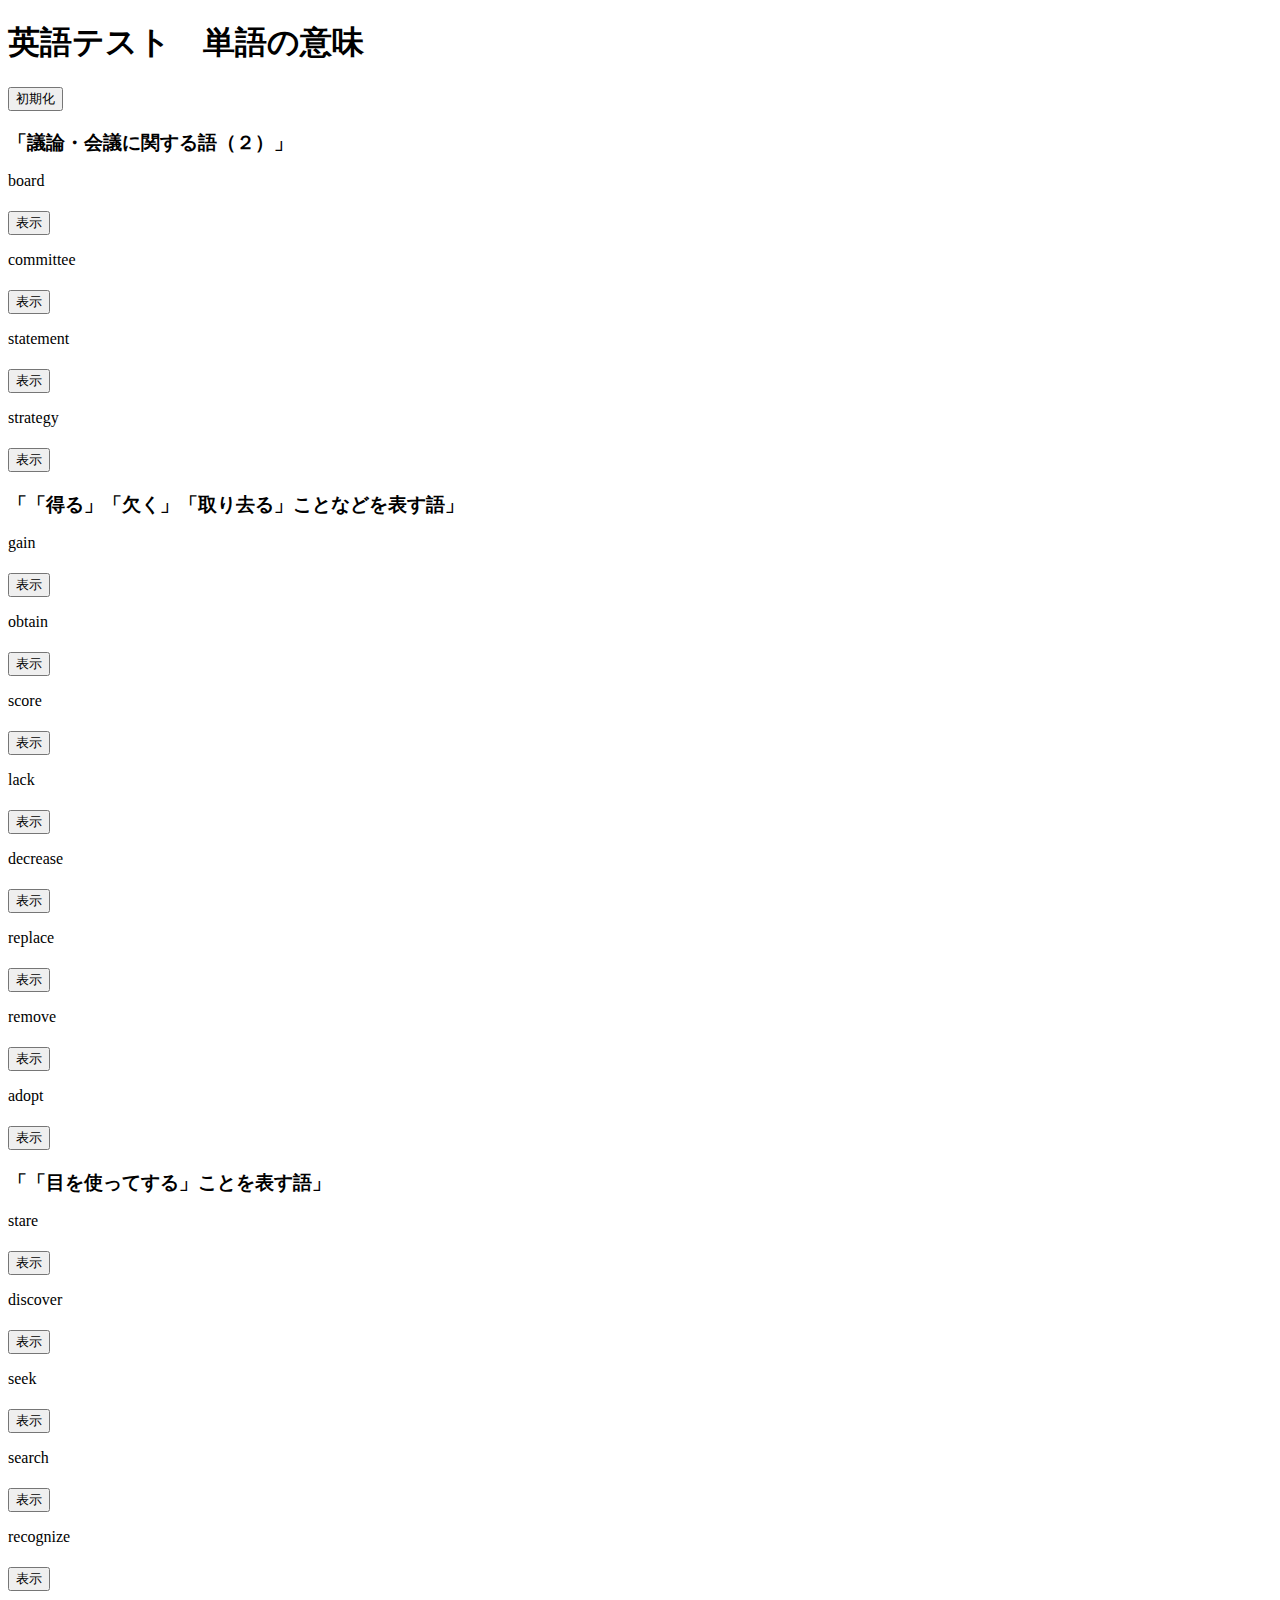
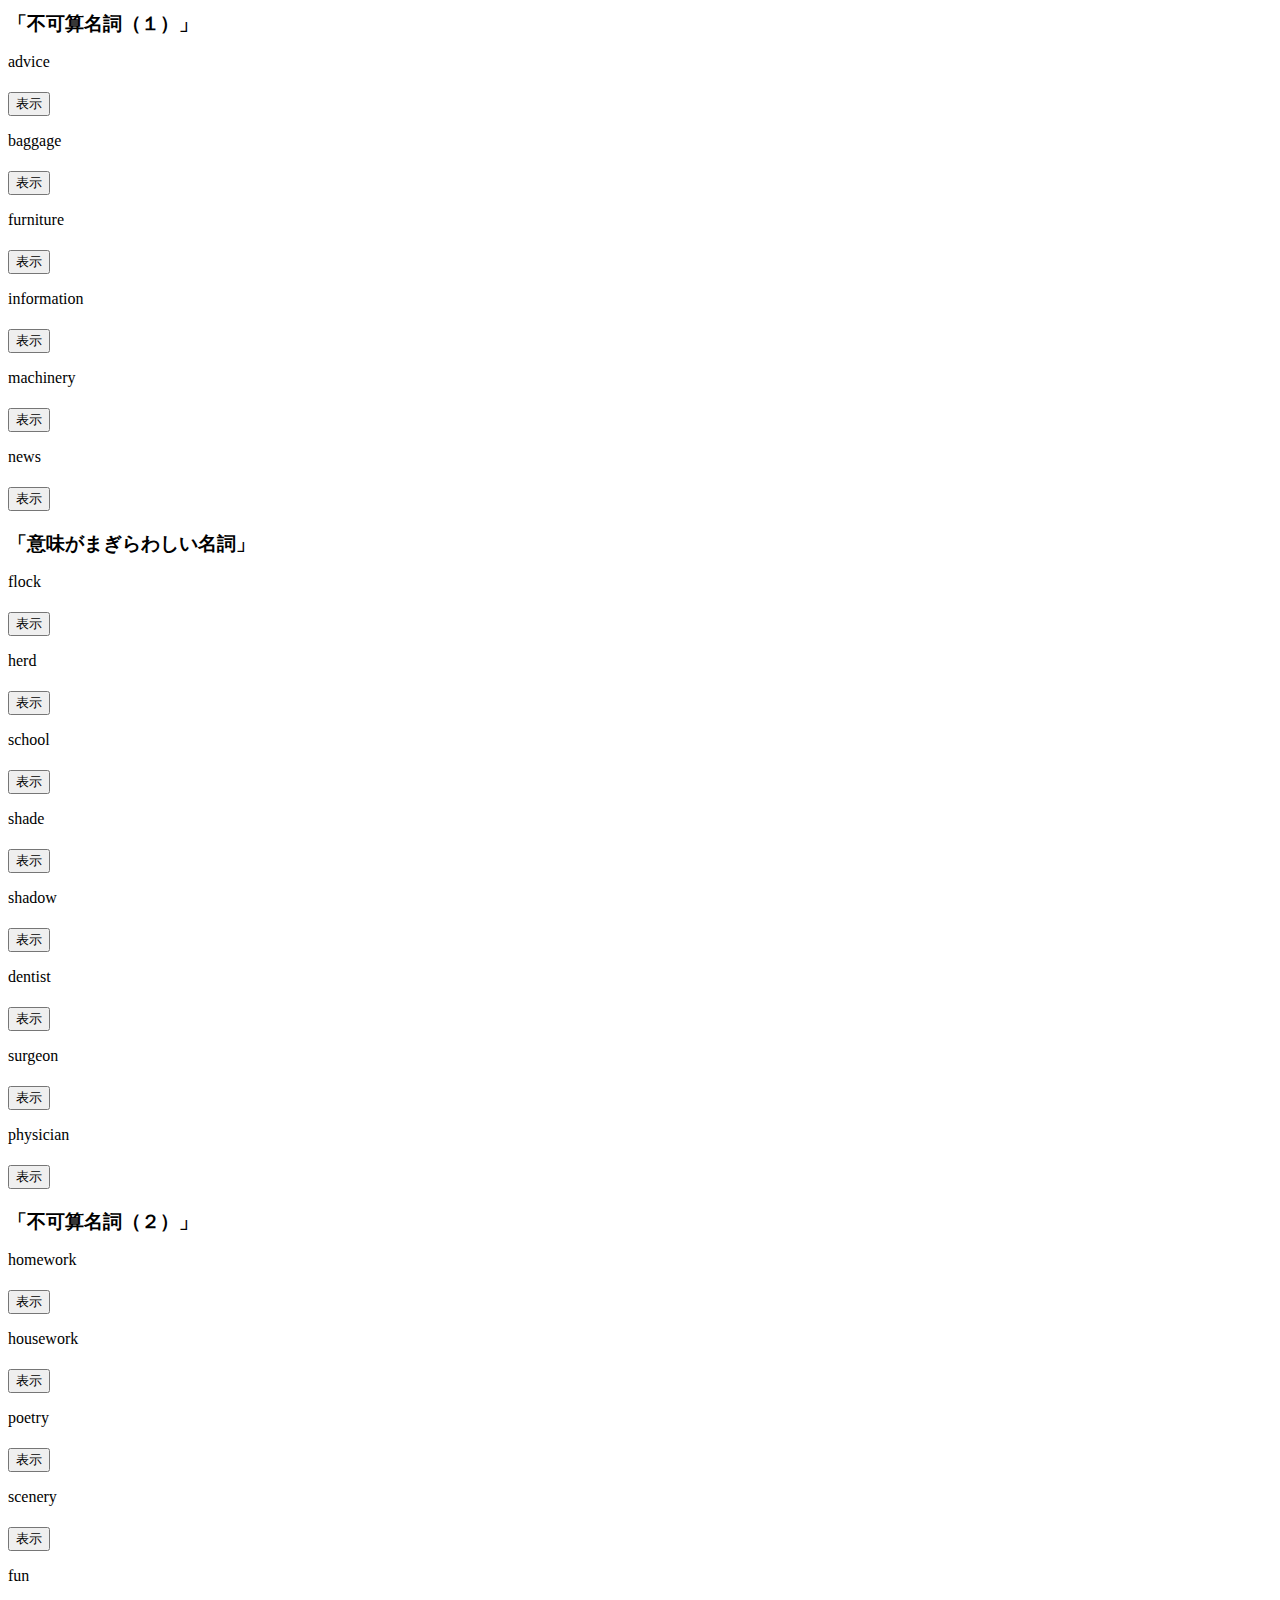
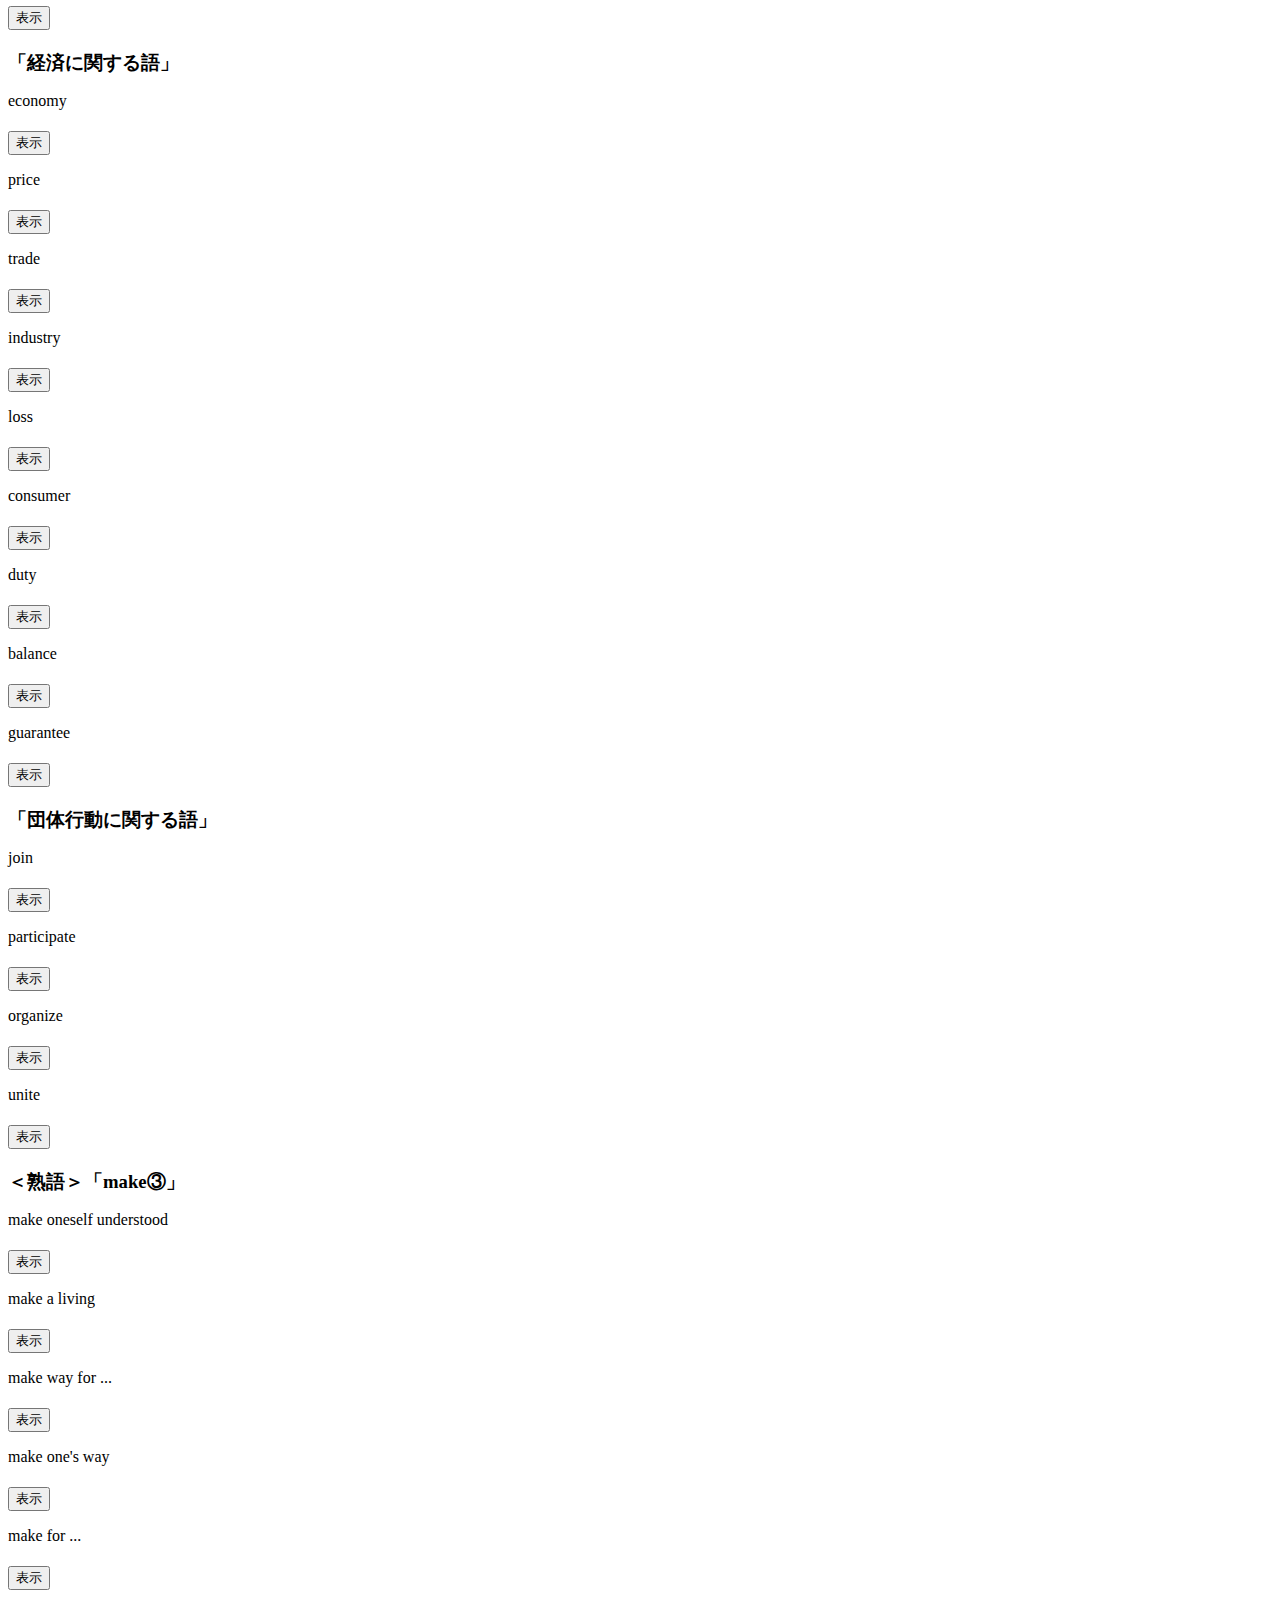
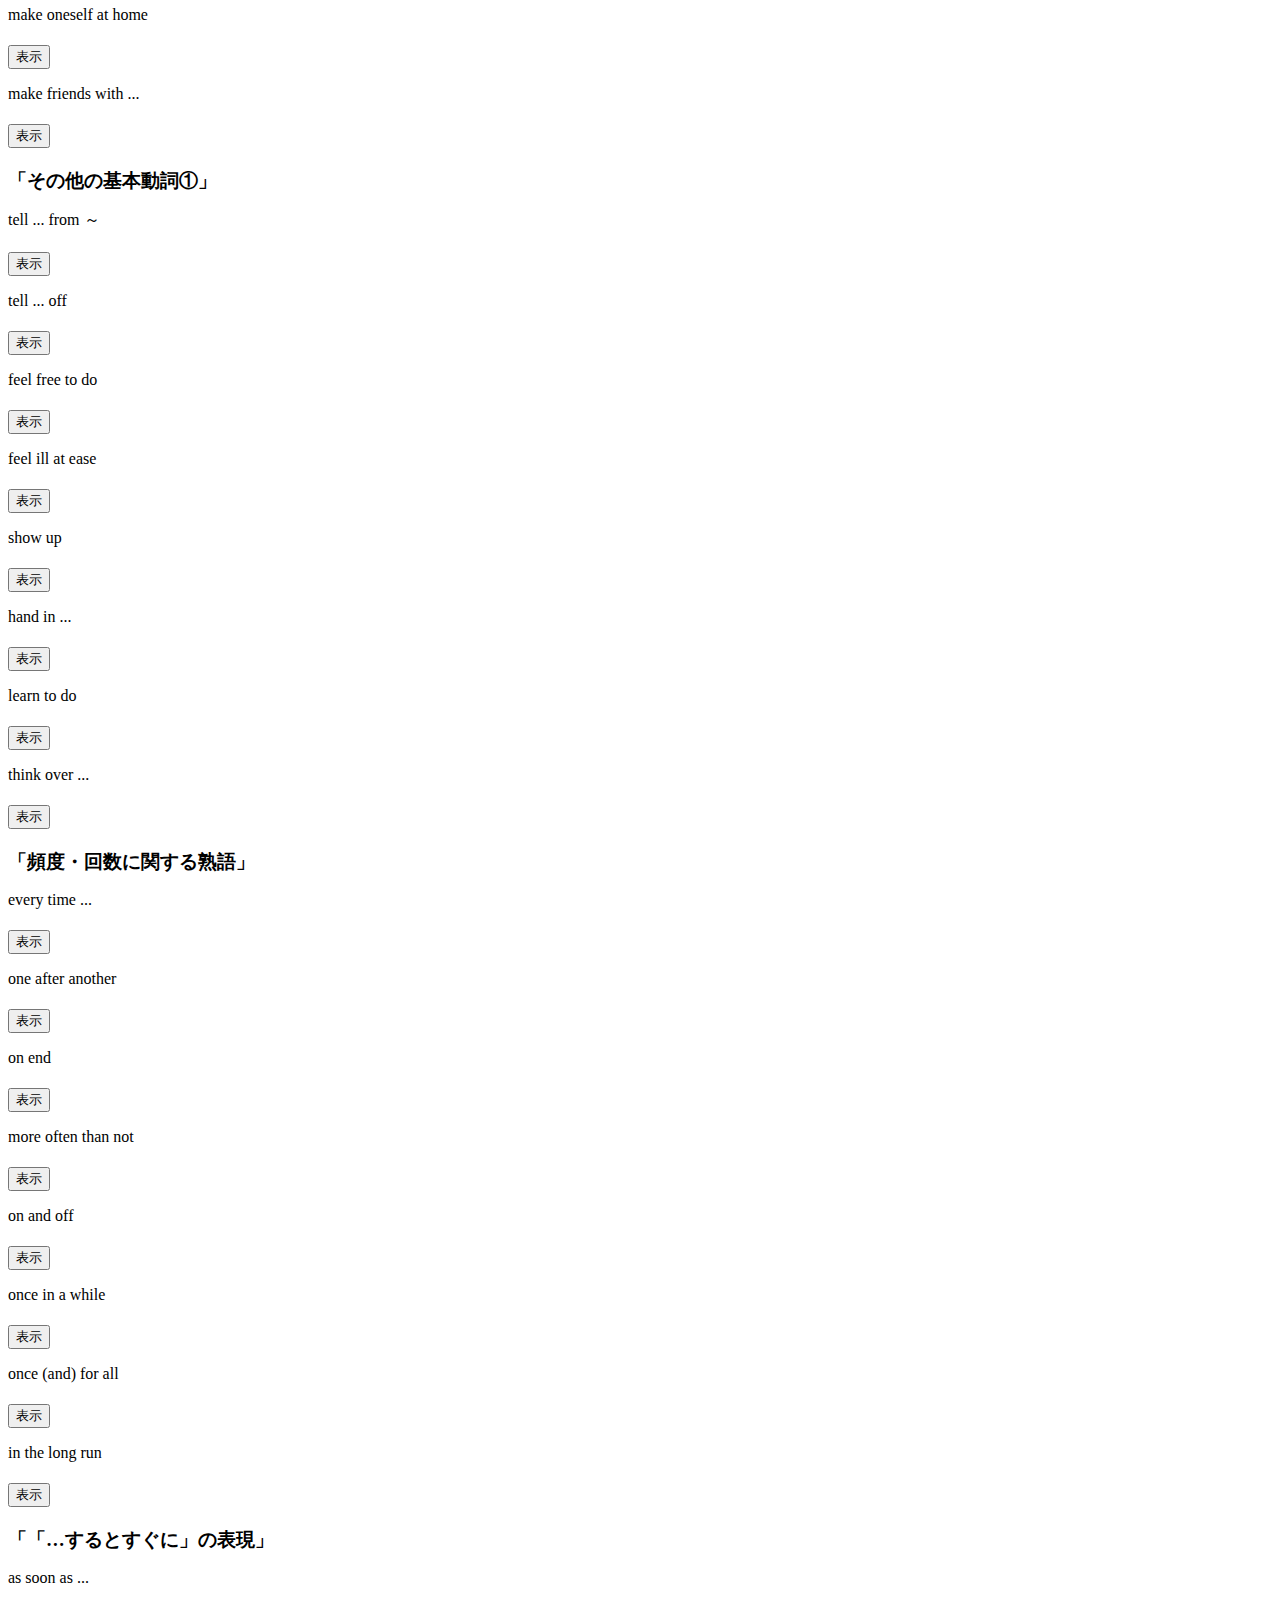
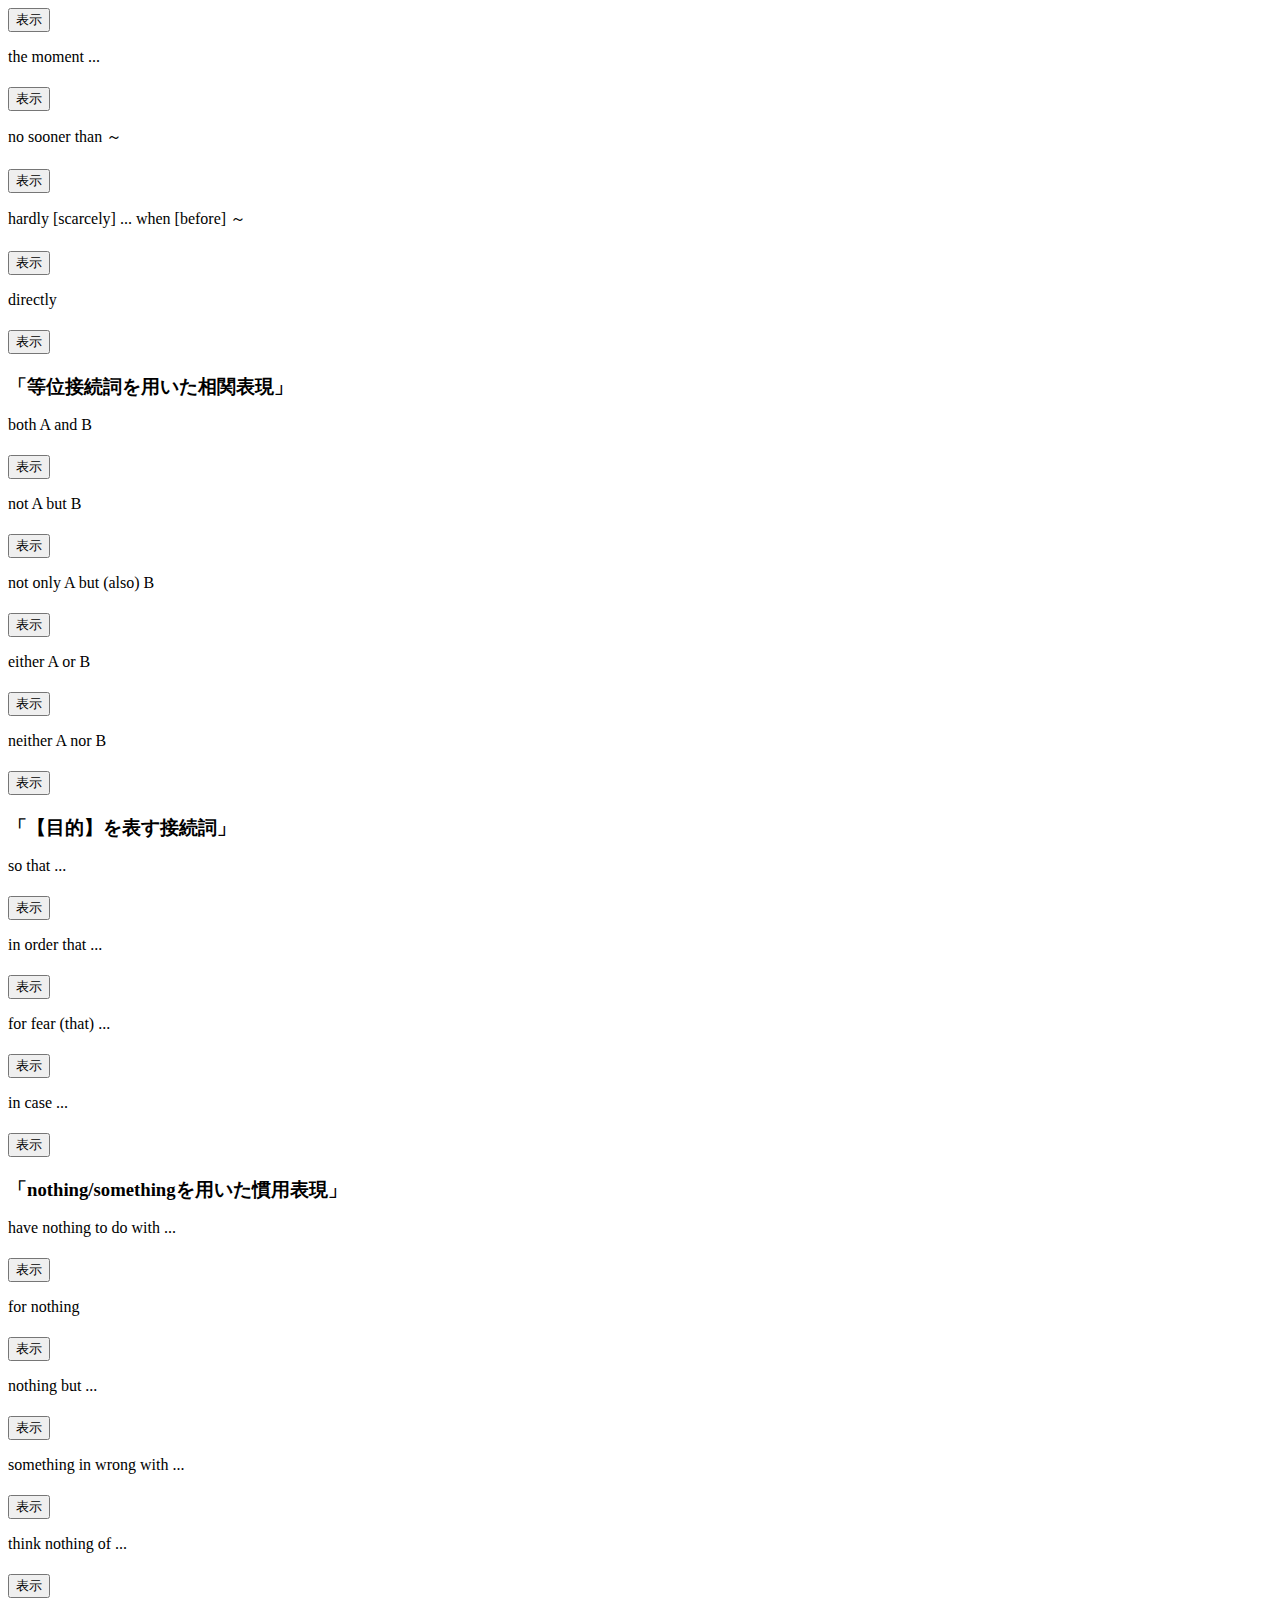
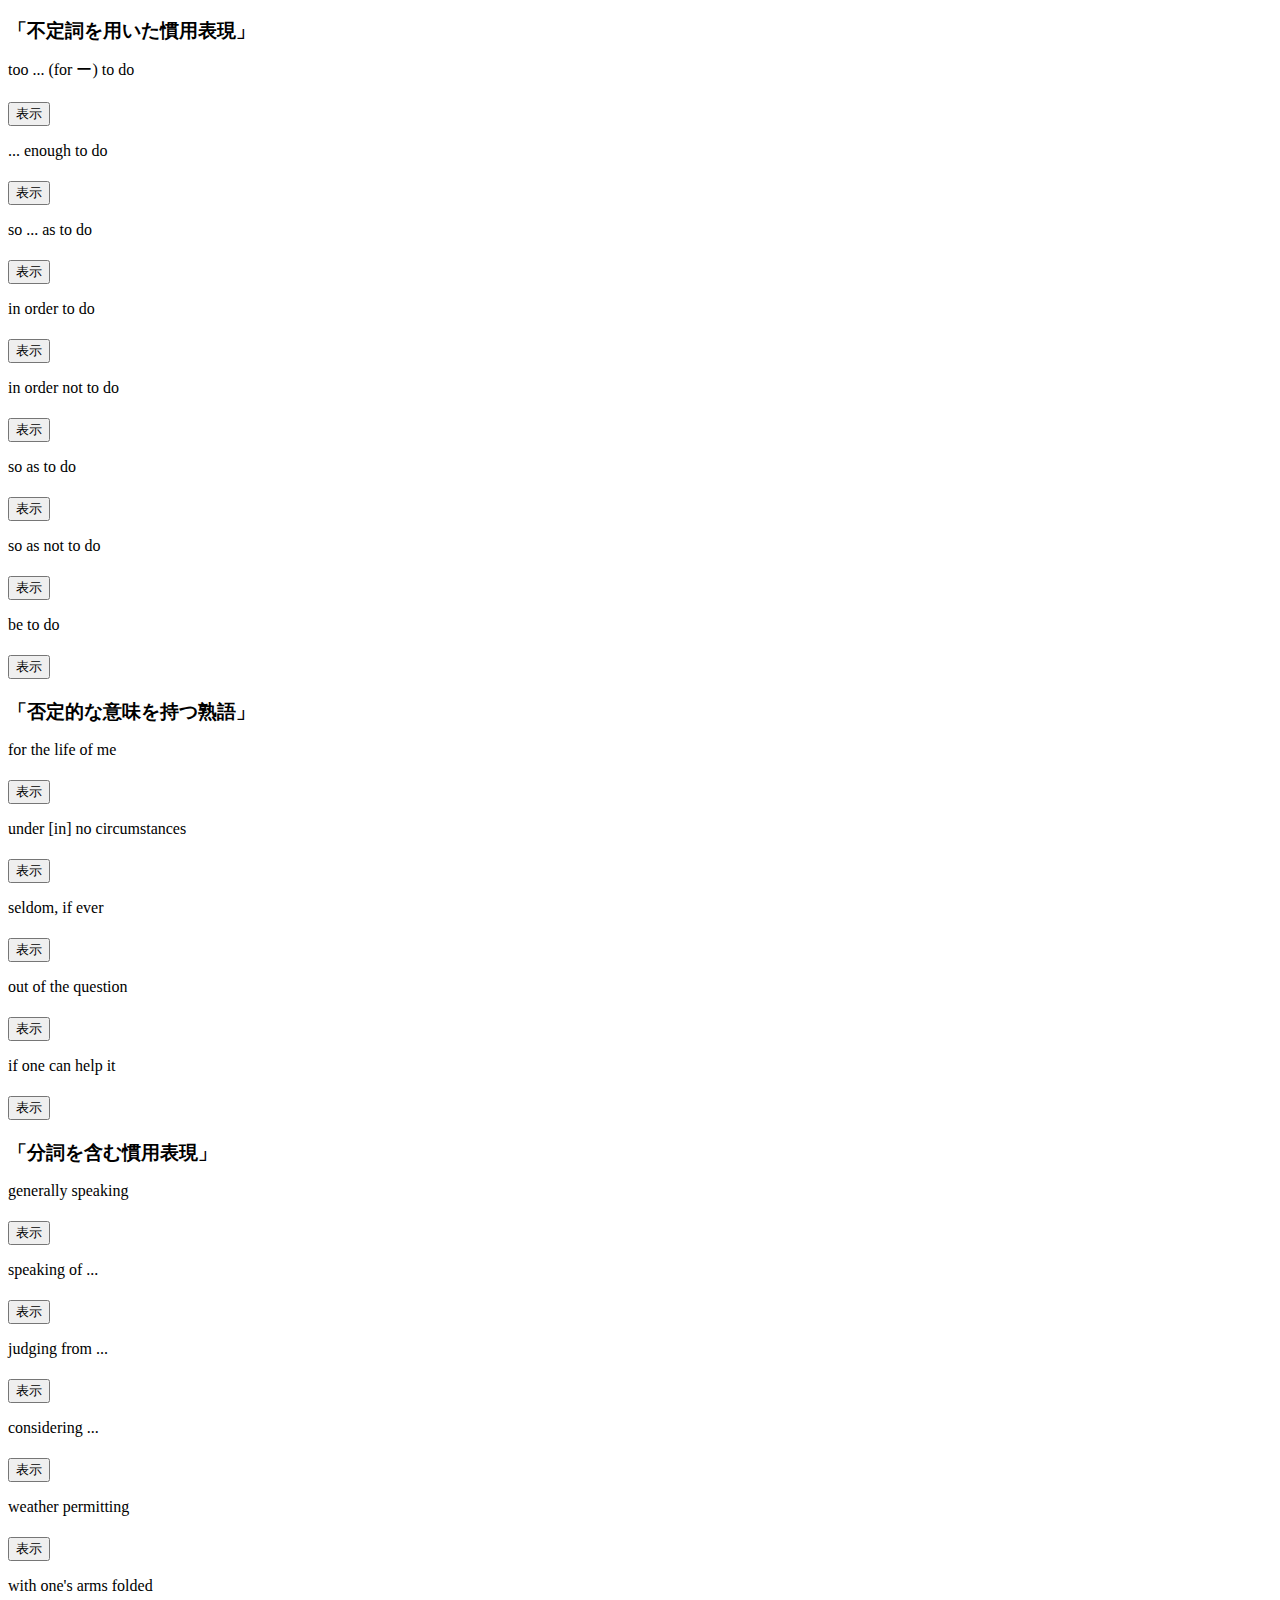
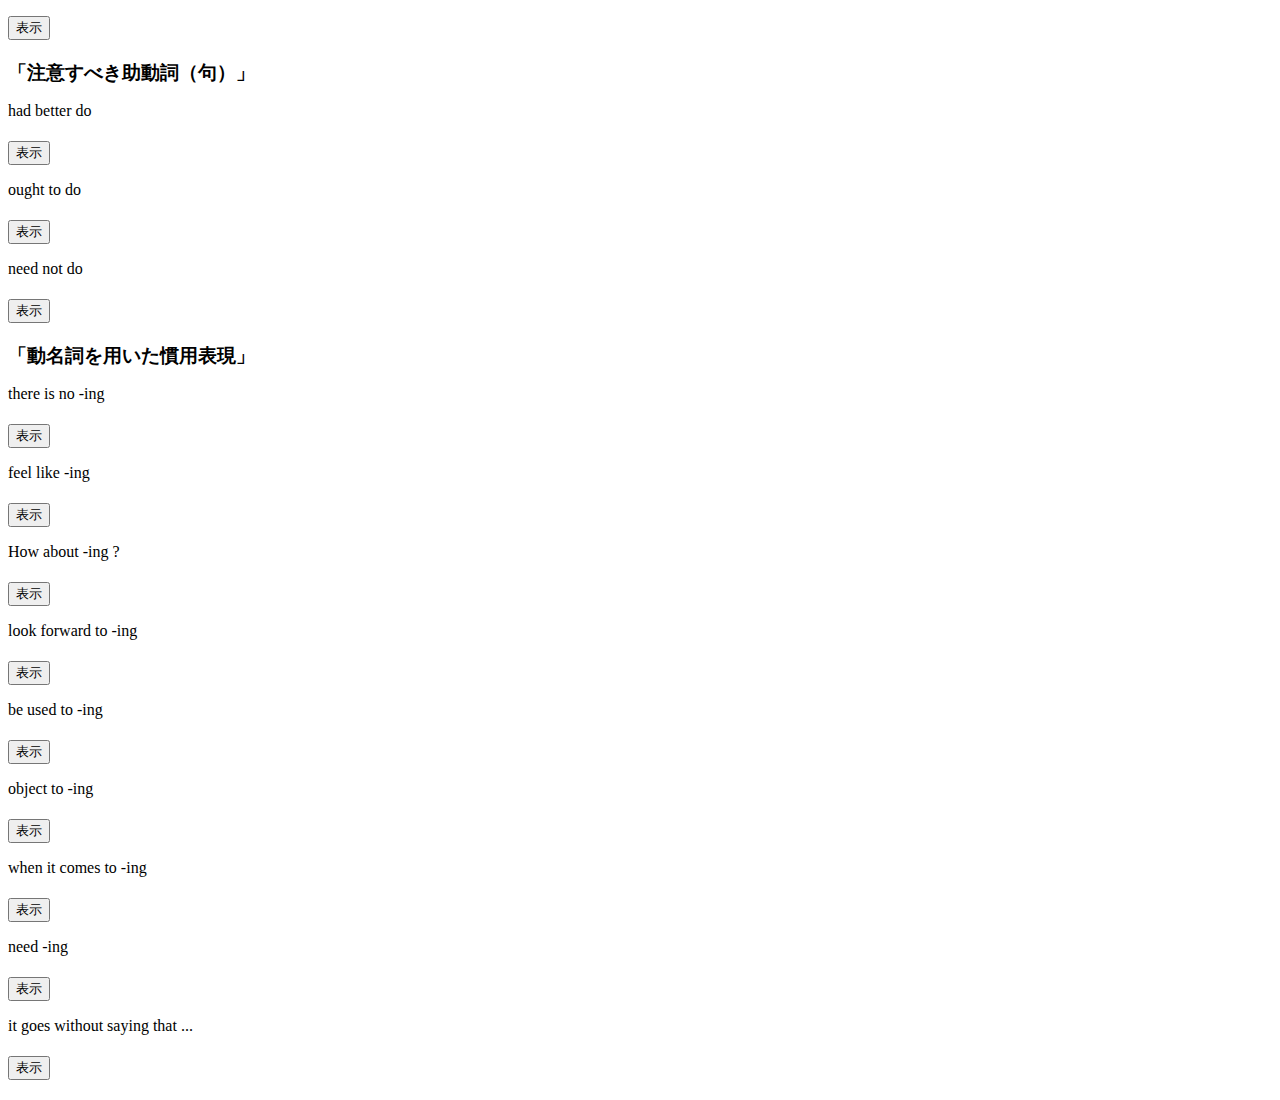
<file: tango.html>
<!DOCTYPE html>
<html lang="ja">
<head>
    <meta charset="UTF-8">
    <title>英語小テスト④</title>
    <style>
        .word-section {
            margin-bottom: 20px;
        }
        .word-section h3 {
            margin-bottom: 10px;
        }
        .word-section button {
            margin-top: 5px;
        }
    </style>
    <script>
        function toggleVisibility(id) {
            var element = document.getElementById(id);
            if (element.style.display === "none") {
                element.style.display = "block";
            } else {
                element.style.display = "none";
            }
        }
        
    </script>
</head>
<body>
    <h1>英語テスト　単語の意味</h1>

    <div class="word-setting">
        <button onclick="location.reload()">初期化</button>
    </div>
    <div class="word-section">
        <h3>「議論・会議に関する語（２）」</h3>
        <p>board <span id="board" style="display:none;">委員会（上位）</span></p>
        <button onclick="toggleVisibility('board')">表示</button>
        <p>committee <span id="committee" style="display:none;">委員会（下位）</span></p>
        <button onclick="toggleVisibility('committee')">表示</button>
        <p>statement <span id="statement" style="display:none;">声明</span></p>
        <button onclick="toggleVisibility('statement')">表示</button>
        <p>strategy <span id="strategy" style="display:none;">戦略</span></p>
        <button onclick="toggleVisibility('strategy')">表示</button>
    </div>

    <div class="word-section">
        <h3>「「得る」「欠く」「取り去る」ことなどを表す語」</h3>
        <p>gain <span id="gain" style="display:none;">得る</span></p>
        <button onclick="toggleVisibility('gain')">表示</button>
        <p>obtain <span id="obtain" style="display:none;">手に入れ</span></p>
        <button onclick="toggleVisibility('obtain')">表示</button>
        <p>score <span id="score" style="display:none;">得点した</span></p>
        <button onclick="toggleVisibility('score')">表示</button>
        <p>lack <span id="lack" style="display:none;">欠く，～がない</span></p>
        <button onclick="toggleVisibility('lack')">表示</button>
        <p>decrease <span id="decrease" style="display:none;">減る</span></p>
        <button onclick="toggleVisibility('decrease')">表示</button>
        <p>replace <span id="replace" style="display:none;">取りかえる</span></p>
        <button onclick="toggleVisibility('replace')">表示</button>
        <p>remove <span id="remove" style="display:none;">取り去る</span></p>
        <button onclick="toggleVisibility('remove')">表示</button>
        <p>adopt <span id="adopt" style="display:none;">採用する</span></p>
        <button onclick="toggleVisibility('adopt')">表示</button>
    </div>

    <div class="word-section">
        <h3>「「目を使ってする」ことを表す語」</h3>
        <p>stare <span id="stare" style="display:none;">じっと見る</span></p>
        <button onclick="toggleVisibility('stare')">表示</button>
        <p>discover <span id="discover" style="display:none;">発見した</span></p>
        <button onclick="toggleVisibility('discover')">表示</button>
        <p>seek <span id="seek" style="display:none;">（seek to doで ～しようと努める ）</span></p>
        <button onclick="toggleVisibility('seek')">表示</button>
        <p>search <span id="search" style="display:none;">捜す，捜索する</span></p>
        <button onclick="toggleVisibility('search')">表示</button>
        <p>recognize <span id="recognize" style="display:none;">だれ（何）だかわかる</span></p>
        <button onclick="toggleVisibility('recognize')">表示</button>
    </div>

    <div class="word-section">
        <h3>「不可算名詞（１）」</h3>
        <p>advice <span id="advice" style="display:none;">アドバイス</span></p>
        <button onclick="toggleVisibility('advice')">表示</button>
        <p>baggage <span id="baggage" style="display:none;">手荷物</span></p>
        <button onclick="toggleVisibility('baggage')">表示</button>
        <p>furniture <span id="furniture" style="display:none;">家具</span></p>
        <button onclick="toggleVisibility('furniture')">表示</button>
        <p>information <span id="information" style="display:none;">情報</span></p>
        <button onclick="toggleVisibility('information')">表示</button>
        <p>machinery <span id="machinery" style="display:none;">機械装置</span></p>
        <button onclick="toggleVisibility('machinery')">表示</button>
        <p>news <span id="news" style="display:none;">ニュース</span></p>
        <button onclick="toggleVisibility('news')">表示</button>
    </div>

    <div class="word-section">
        <h3>「意味がまぎらわしい名詞」</h3>
        <p>flock <span id="flock" style="display:none;">（鳥や羊の）群れ</span></p>
        <button onclick="toggleVisibility('flock')">表示</button>
        <p>herd <span id="herd" style="display:none;">（牛や馬の）群れ</span></p>
        <button onclick="toggleVisibility('herd')">表示</button>
        <p>school <span id="school" style="display:none;">（魚の）群れ</span></p>
        <button onclick="toggleVisibility('school')">表示</button>
        <p>shade <span id="shade" style="display:none;">（ the～ で ）日陰</span></p>
        <button onclick="toggleVisibility('shade')">表示</button>
        <p>shadow <span id="shadow" style="display:none;">影</span></p>
        <button onclick="toggleVisibility('shadow')">表示</button>
        <p>dentist <span id="dentist" style="display:none;">歯科医</span></p>
        <button onclick="toggleVisibility('dentist')">表示</button>
        <p>surgeon <span id="surgeon" style="display:none;">外科医</span></p>
        <button onclick="toggleVisibility('surgeon')">表示</button>
        <p>physician <span id="physician" style="display:none;">医者，内科医</span></p>
        <button onclick="toggleVisibility('physician')">表示</button>
    </div>

    <div class="word-section">
        <h3>「不可算名詞（２）」</h3>
        <p>homework <span id="homework" style="display:none;">宿題</span></p>
        <button onclick="toggleVisibility('homework')">表示</button>
        <p>housework <span id="housework" style="display:none;">家事</span></p>
        <button onclick="toggleVisibility('housework')">表示</button>
        <p>poetry <span id="poetry" style="display:none;">詩</span></p>
        <button onclick="toggleVisibility('poetry')">表示</button>
        <p>scenery <span id="scenery" style="display:none;">景色</span></p>
        <button onclick="toggleVisibility('scenery')">表示</button>
        <p>fun <span id="fun" style="display:none;">楽しみ，楽しいこと</span></p>
        <button onclick="toggleVisibility('fun')">表示</button>
    </div>

    <div class="word-section">
        <h3>「経済に関する語」</h3>
        <p>economy <span id="economy" style="display:none;">経済</span></p>
        <button onclick="toggleVisibility('economy')">表示</button>
        <p>price <span id="price" style="display:none;">価格</span></p>
        <button onclick="toggleVisibility('price')">表示</button>
        <p>trade <span id="trade" style="display:none;">貿易</span></p>
        <button onclick="toggleVisibility('trade')">表示</button>
        <p>industry <span id="industry" style="display:none;">工業</span></p>
        <button onclick="toggleVisibility('industry')">表示</button>
        <p>loss <span id="loss" style="display:none;">損失</span></p>
        <button onclick="toggleVisibility('loss')">表示</button>
        <p>consumer <span id="consumer" style="display:none;">消費者</span></p>
        <button onclick="toggleVisibility('consumer')">表示</button>
        <p>duty <span id="duty" style="display:none;">関税</span></p>
        <button onclick="toggleVisibility('duty')">表示</button>
        <p>balance <span id="balance" style="display:none;">残高</span></p>
        <button onclick="toggleVisibility('balance')">表示</button>
        <p>guarantee <span id="guarantee" style="display:none;">保証する</span></p>
        <button onclick="toggleVisibility('guarantee')">表示</button>
    </div>

    <div class="word-section">
        <h3>「団体行動に関する語」</h3>
        <p>join <span id="join" style="display:none;">加わる</span></p>
        <button onclick="toggleVisibility('join')">表示</button>
        <p>participate <span id="participate" style="display:none;">参加する</span></p>
        <button onclick="toggleVisibility('participate')">表示</button>
        <p>organize <span id="organize" style="display:none;">を準備する</span></p>
        <button onclick="toggleVisibility('organize')">表示</button>
        <p>unite <span id="unite" style="display:none;">協力する</span></p>
        <button onclick="toggleVisibility('unite')">表示</button>
    </div>

    <div class="word-section">
        <h3>＜熟語＞「make③」</h3>
        <p>make oneself understood <span id="make_understood" style="display:none;">自分の意思を伝える</span></p>
        <button onclick="toggleVisibility('make_understood')">表示</button>
        <p>make a living <span id="make_living" style="display:none;">生計を立てる</span></p>
        <button onclick="toggleVisibility('make_living')">表示</button>
        <p>make way for ... <span id="make_way_for" style="display:none;">... に道を譲る</span></p>
        <button onclick="toggleVisibility('make_way_for')">表示</button>
        <p>make one's way <span id="make_way" style="display:none;">やっとのことで進む</span></p>
        <button onclick="toggleVisibility('make_way')">表示</button>
        <p>make for ... <span id="make_for" style="display:none;">... の方へ進む</span></p>
        <button onclick="toggleVisibility('make_for')">表示</button>
        <p>make oneself at home <span id="make_home" style="display:none;">気楽にする</span></p>
        <button onclick="toggleVisibility('make_home')">表示</button>
        <p>make friends with ... <span id="make_friends" style="display:none;">... と友達になる</span></p>
        <button onclick="toggleVisibility('make_friends')">表示</button>
    </div>

    <div class="word-section">
        <h3>「その他の基本動詞①」</h3>
        <p>tell ... from ～ <span id="tell_from" style="display:none;">... を～と見分ける</span></p>
        <button onclick="toggleVisibility('tell_from')">表示</button>
        <p>tell ... off <span id="tell_off" style="display:none;">... をしかる</span></p>
        <button onclick="toggleVisibility('tell_off')">表示</button>
        <p>feel free to do <span id="feel_free" style="display:none;">自由に～する</span></p>
        <button onclick="toggleVisibility('feel_free')">表示</button>
        <p>feel ill at ease <span id="feel_ill" style="display:none;">落ち着かない感じがする</span></p>
        <button onclick="toggleVisibility('feel_ill')">表示</button>
        <p>show up <span id="show_up" style="display:none;">現れる</span></p>
        <button onclick="toggleVisibility('show_up')">表示</button>
        <p>hand in ... <span id="hand_in" style="display:none;">...を提出する</span></p>
        <button onclick="toggleVisibility('hand_in')">表示</button>
        <p>learn to do <span id="learn_to" style="display:none;">～ができるようになる</span></p>
        <button onclick="toggleVisibility('learn_to')">表示</button>
        <p>think over ... <span id="think_over" style="display:none;">... をじっくり考える</span></p>
        <button onclick="toggleVisibility('think_over')">表示</button>
    </div>

    <div class="word-section">
        <h3>「頻度・回数に関する熟語」</h3>
        <p>every time ... <span id="every_time" style="display:none;">...するときはいつも</span></p>
        <button onclick="toggleVisibility('every_time')">表示</button>
        <p>one after another <span id="one_after_another" style="display:none;">次々と</span></p>
        <button onclick="toggleVisibility('one_after_another')">表示</button>
        <p>on end <span id="on_end" style="display:none;">連続して</span></p>
        <button onclick="toggleVisibility('on_end')">表示</button>
        <p>more often than not <span id="more_often_than_not" style="display:none;">たいてい</span></p>
        <button onclick="toggleVisibility('more_often_than_not')">表示</button>
        <p>on and off <span id="on_and_off" style="display:none;">断続的に、(雨などが）降ったりやんだり</span></p>
        <button onclick="toggleVisibility('on_and_off')">表示</button>
        <p>once in a while <span id="once_in_a_while" style="display:none;">ときどき</span></p>
        <button onclick="toggleVisibility('once_in_a_while')">表示</button>
        <p>once (and) for all <span id="once_and_for_all" style="display:none;">きっぱりと</span></p>
        <button onclick="toggleVisibility('once_and_for_all')">表示</button>
        <p>in the long run <span id="in_the_long_run" style="display:none;">長い目で見れば</span></p>
        <button onclick="toggleVisibility('in_the_long_run')">表示</button>
    </div>

    <div class="word-section">
        <h3>「「…するとすぐに」の表現」</h3>
        <p>as soon as ... <span id="as_soon_as" style="display:none;">...するとすぐに</span></p>
        <button onclick="toggleVisibility('as_soon_as')">表示</button>
        <p>the moment ... <span id="the_moment" style="display:none;">...するとすぐに</span></p>
        <button onclick="toggleVisibility('the_moment')">表示</button>
        <p>no sooner than ～ <span id="no_sooner_than" style="display:none;">...すると同時に～</span></p>
        <button onclick="toggleVisibility('no_sooner_than')">表示</button>
        <p>hardly [scarcely] ... when [before] ～ <span id="hardly_when" style="display:none;">...すると同時に～</span></p>
        <button onclick="toggleVisibility('hardly_when')">表示</button>
        <p>directly <span id="directly" style="display:none;">...するとすぐに</span></p>
        <button onclick="toggleVisibility('directly')">表示</button>
    </div>

    <div class="word-section">
        <h3>「等位接続詞を用いた相関表現」</h3>
        <p>both A and B <span id="both_a_and_b" style="display:none;">AもBも</span></p>
        <button onclick="toggleVisibility('both_a_and_b')">表示</button>
        <p>not A but B <span id="not_a_but_b" style="display:none;">AでなくB</span></p>
        <button onclick="toggleVisibility('not_a_but_b')">表示</button>
        <p>not only A but (also) B <span id="not_only_a_but_b" style="display:none;">AだけでなくBもまた</span></p>
        <button onclick="toggleVisibility('not_only_a_but_b')">表示</button>
        <p>either A or B <span id="either_a_or_b" style="display:none;">AかBのどちらか</span></p>
        <button onclick="toggleVisibility('either_a_or_b')">表示</button>
        <p>neither A nor B <span id="neither_a_nor_b" style="display:none;">AもBも～ない</span></p>
        <button onclick="toggleVisibility('neither_a_nor_b')">表示</button>
    </div>

    <div class="word-section">
        <h3>「【目的】を表す接続詞」</h3>
        <p>so that ... <span id="so_that" style="display:none;">...するために、するように</span></p>
        <button onclick="toggleVisibility('so_that')">表示</button>
        <p>in order that ... <span id="in_order_that" style="display:none;">...するために、するように</span></p>
        <button onclick="toggleVisibility('in_order_that')">表示</button>
        <p>for fear (that) ... <span id="for_fear_that" style="display:none;">...しないように</span></p>
        <button onclick="toggleVisibility('for_fear_that')">表示</button>
        <p>in case ... <span id="in_case" style="display:none;">...するといけないから</span></p>
        <button onclick="toggleVisibility('in_case')">表示</button>
    </div>

    <div class="word-section">
        <h3>「nothing/somethingを用いた慣用表現」</h3>
        <p>have nothing to do with ... <span id="have_nothing_to_do_with" style="display:none;">...とは関係がない</span></p>
        <button onclick="toggleVisibility('have_nothing_to_do_with')">表示</button>
        <p>for nothing <span id="for_nothing" style="display:none;">...むだに</span></p>
        <button onclick="toggleVisibility('for_nothing')">表示</button>
        <p>nothing but ... <span id="nothing_but" style="display:none;">...しかない</span></p>
        <button onclick="toggleVisibility('nothing_but')">表示</button>
        <p>something in wrong with ... <span id="something_in_wrong_with" style="display:none;">...の調子が悪い</span></p>
        <button onclick="toggleVisibility('something_in_wrong_with')">表示</button>
        <p>think nothing of ... <span id="think_nothing_of" style="display:none;">...を何とも思わない</span></p>
        <button onclick="toggleVisibility('think_nothing_of')">表示</button>
    </div>

    <div class="word-section">
        <h3>「不定詞を用いた慣用表現」</h3>
        <p>too ... (for ー) to do <span id="too_to_do" style="display:none;">（ーが）～するには...すぎる</span></p>
        <button onclick="toggleVisibility('too_to_do')">表示</button>
        <p>... enough to do <span id="enough_to_do" style="display:none;">～するのに十分...</span></p>
        <button onclick="toggleVisibility('enough_to_do')">表示</button>
        <p>so ... as to do <span id="so_as_to_do" style="display:none;">...にも～してしまう</span></p>
        <button onclick="toggleVisibility('so_as_to_do')">表示</button>
        <p>in order to do <span id="in_order_to_do" style="display:none;">...するために、するように</span></p>
        <button onclick="toggleVisibility('in_order_to_do')">表示</button>
        <p>in order not to do <span id="in_order_not_to_do" style="display:none;">～しないように</span></p>
        <button onclick="toggleVisibility('in_order_not_to_do')">表示</button>
        <p>so as to do <span id="so_as_to_do_2" style="display:none;">～するために、するように</span></p>
        <button onclick="toggleVisibility('so_as_to_do_2')">表示</button>
        <p>so as not to do <span id="so_as_not_to_do" style="display:none;">～しないように</span></p>
        <button onclick="toggleVisibility('so_as_not_to_do')">表示</button>
        <p>be to do <span id="be_to_do" style="display:none;">～することになっている【予定・運命】<br>～するつもりである【意図・目的】<br>～しなければならない【義務・命令】<br>～できる【可能】</span></p>
        <button onclick="toggleVisibility('be_to_do')">表示</button>
    </div>

    <div class="word-section">
        <h3>「否定的な意味を持つ熟語」</h3>
        <p>for the life of me <span id="for_the_life_of_me" style="display:none;">（否定文で）どうしても～ない</span></p>
        <button onclick="toggleVisibility('for_the_life_of_me')">表示</button>
        <p>under [in] no circumstances <span id="under_no_circumstances" style="display:none;">どんな状況でも～ない</span></p>
        <button onclick="toggleVisibility('under_no_circumstances')">表示</button>
        <p>seldom, if ever <span id="seldom_if_ever" style="display:none;">めったに～ない</span></p>
        <button onclick="toggleVisibility('seldom_if_ever')">表示</button>
        <p>out of the question <span id="out_of_the_question" style="display:none;">論外で</span></p>
        <button onclick="toggleVisibility('out_of_the_question')">表示</button>
        <p>if one can help it <span id="if_one_can_help_it" style="display:none;">できることなら</span></p>
        <button onclick="toggleVisibility('if_one_can_help_it')">表示</button>
    </div>

    <div class="word-section">
        <h3>「分詞を含む慣用表現」</h3>
        <p>generally speaking <span id="generally_speaking" style="display:none;">一般的に言えば</span></p>
        <button onclick="toggleVisibility('generally_speaking')">表示</button>
        <p>speaking of ... <span id="speaking_of" style="display:none;">...と言えば</span></p>
        <button onclick="toggleVisibility('speaking_of')">表示</button>
        <p>judging from ... <span id="judging_from" style="display:none;">...から判断すると</span></p>
        <button onclick="toggleVisibility('judging_from')">表示</button>
        <p>considering ... <span id="considering" style="display:none;">...を考慮すると</span></p>
        <button onclick="toggleVisibility('considering')">表示</button>
        <p>weather permitting <span id="weather_permitting" style="display:none;">天気が良ければ</span></p>
        <button onclick="toggleVisibility('weather_permitting')">表示</button>
        <p>with one's arms folded <span id="with_arms_folded" style="display:none;">腕を組んで</span></p>
        <button onclick="toggleVisibility('with_arms_folded')">表示</button>
    </div>

    <div class="word-section">
        <h3>「注意すべき助動詞（句）」</h3>
        <p>had better do <span id="had_better_do" style="display:none;">～しなさい</span></p>
        <button onclick="toggleVisibility('had_better_do')">表示</button>
        <p>ought to do <span id="ought_to_do" style="display:none;">～するべきだ</span></p>
        <button onclick="toggleVisibility('ought_to_do')">表示</button>
        <p>need not do <span id="need_not_do" style="display:none;">～する必要がない</span></p>
        <button onclick="toggleVisibility('need_not_do')">表示</button>
    </div>

    <div class="word-section">
        <h3>「動名詞を用いた慣用表現」</h3>
        <p>there is no -ing <span id="there_is_no_ing" style="display:none;">～できない</span></p>
        <button onclick="toggleVisibility('there_is_no_ing')">表示</button>
        <p>feel like -ing <span id="feel_like_ing" style="display:none;">～したい気がする</span></p>
        <button onclick="toggleVisibility('feel_like_ing')">表示</button>
        <p>How about -ing ? <span id="how_about_ing" style="display:none;">～するのはどうですか</span></p>
        <button onclick="toggleVisibility('how_about_ing')">表示</button>
        <p>look forward to -ing <span id="look_forward_to_ing" style="display:none;">～するのを楽しみに待つ</span></p>
        <button onclick="toggleVisibility('look_forward_to_ing')">表示</button>
        <p>be used to -ing <span id="be_used_to_ing" style="display:none;">～するのに慣れている</span></p>
        <button onclick="toggleVisibility('be_used_to_ing')">表示</button>
        <p>object to -ing <span id="object_to_ing" style="display:none;">～するのに反対する</span></p>
        <button onclick="toggleVisibility('object_to_ing')">表示</button>
        <p>when it comes to -ing <span id="when_it_comes_to_ing" style="display:none;">～するということになると、</span></p>
        <button onclick="toggleVisibility('when_it_comes_to_ing')">表示</button>
        <p>need -ing <span id="need_ing" style="display:none;">～される必要がある</span></p>
        <button onclick="toggleVisibility('need_ing')">表示</button>
        <p>it goes without saying that ... <span id="it_goes_without_saying" style="display:none;">...ということは言うまでもない</span></p>
        <button onclick="toggleVisibility('it_goes_without_saying')">表示</button>
    </div>

</body>
</html>
</file>
